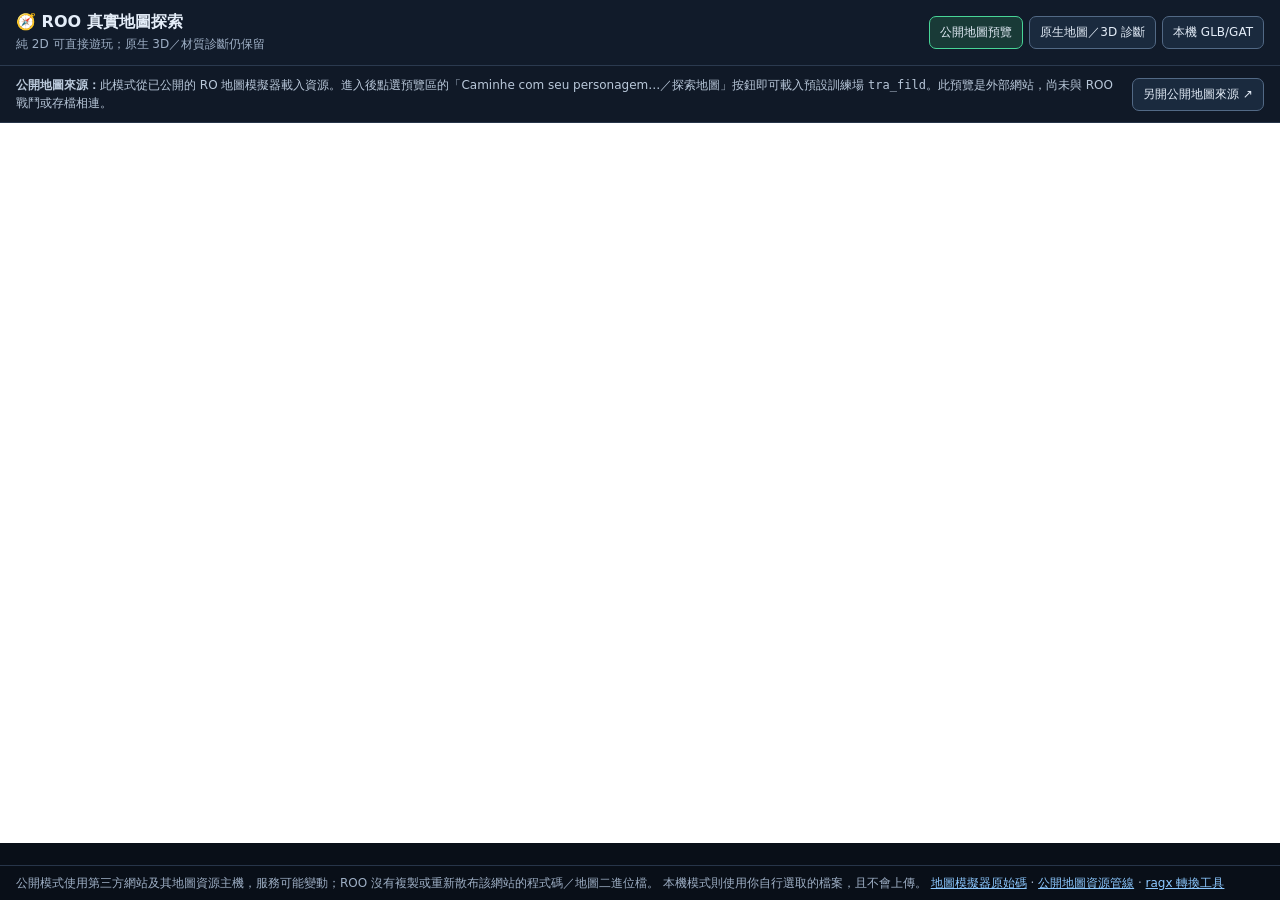
<file: tools/ro_explorer.html>
<!doctype html>
<html lang="zh-Hant">
<head>
  <meta charset="utf-8">
  <meta name="viewport" content="width=device-width, initial-scale=1">
  <title>ROO 真實地圖探索原型</title>
  <style>
    :root { color-scheme: dark; font-family: system-ui, "Noto Sans TC", sans-serif; background: #090f18; color: #e4edf8; }
    * { box-sizing: border-box; }
    body { margin: 0; height: 100vh; height: 100dvh; min-height: 0; display: flex; flex-direction: column; }
    header { display: flex; flex-wrap: wrap; align-items: center; gap: 10px 16px; padding: 12px 16px; background: #111b2a; border-bottom: 1px solid #2b3a4f; }
    .brand { min-width: 210px; margin-right: auto; }
    .brand strong { display: block; font-size: 16px; }
    .brand span, .hint, footer { color: #9eafc5; font-size: 12px; line-height: 1.5; }
    .mode-buttons { display: flex; gap: 6px; }
    label { display: flex; align-items: center; gap: 7px; font-size: 12px; }
    input[type="file"] { width: 170px; max-width: 32vw; font-size: 12px; }
    input[type="number"] { width: 72px; }
    input[type="text"], select { min-width: 130px; max-width: 42vw; padding: 6px; background: #0b1421; color: #e4edf8; border: 1px solid #405773; border-radius: 6px; }
    input[type="range"] { width: 90px; }
    input[type="checkbox"] { accent-color: #48d597; }
    button, .link-button { display: inline-block; border: 1px solid #526985; border-radius: 7px; padding: 7px 10px; background: #1a2a3e; color: #e4edf8; cursor: pointer; font: inherit; font-size: 12px; text-decoration: none; }
    button:hover, .link-button:hover { background: #263e59; }
    /* Author button display rules must not override the HTML hidden state. */
    button[hidden] { display: none !important; }
    button[aria-pressed="true"] { border-color: #48d597; background: #193a37; }
    main { flex: 1; min-height: 0; }
    main[hidden] { display: none; }
    #public-mode:not([hidden]) { display: flex; flex-direction: column; min-height: 0; }
    #public-info { display: flex; flex-wrap: wrap; gap: 8px 18px; align-items: center; padding: 10px 16px; background: #101927; border-bottom: 1px solid #273549; }
    #public-info p { margin: 0; flex: 1; min-width: 240px; color: #b9c8da; font-size: 12px; line-height: 1.5; }
    #public-map { width: 100%; height: calc(100vh - 180px); min-height: 460px; border: 0; background: #090f18; }
    #local-toolbar, #native-toolbar, #movement-toolbar { display: flex; flex-wrap: wrap; align-items: center; gap: 10px 16px; padding: 12px 16px; background: #101927; border-bottom: 1px solid #273549; }
    #native-toolbar[hidden], #local-toolbar[hidden] { display: none; }
    #local-mode:not([hidden]) { display: flex; flex-direction: column; min-height: 0; }
    #stage { flex: 1 1 auto; height: auto; min-height: 420px; position: relative; overflow: hidden; touch-action: pan-y; }
    #stage > canvas { display: block; width: 100%; height: 100%; }
    #ro-2d-stage { position: absolute; inset: 0; z-index: 0; display: block; width: 100%; height: 100%; touch-action: manipulation; cursor: crosshair; background: #283e2d; image-rendering: auto; }
    #ro-2d-stage[hidden] { display: none; }
    #stage.roo-2d-active > canvas:not(#ro-2d-stage) { display: none !important; }
    #stage > canvas[hidden] { display: none !important; }
    #stage.roo-2d-active #gnd-debug-picker, #stage.roo-2d-active #gnd-surface-inspector { display: none; }
    #status { position: absolute; top: 12px; left: 12px; z-index: 2; max-width: min(660px, calc(100% - 24px)); padding: 10px 12px; border: 1px solid #364a63; border-radius: 8px; background: rgba(7, 13, 22, .9); color: #d9e7f8; font-size: 12px; line-height: 1.5; white-space: pre-line; pointer-events: none; }
    #status.error { color: #fecaca; border-color: #9f4141; }
    #gnd-debug-picker { position: absolute; top: 12px; right: 12px; z-index: 5; max-width: min(250px, calc(100% - 24px)); padding: 8px 10px; border: 1px solid #526985; border-radius: 8px; background: rgba(7, 13, 22, .92); color: #d9e7f8; }
    #gnd-debug-picker select { min-width: 145px; max-width: min(180px, 44vw); }
    #gnd-surface-inspector { position: absolute; top: 62px; right: 12px; z-index: 4; width: min(390px, calc(100% - 24px)); max-height: min(38vh, 320px); overflow: auto; overscroll-behavior: contain; touch-action: pan-y; padding: 9px 11px; border: 1px solid #526985; border-radius: 8px; background: rgba(7, 13, 22, .94); color: #d9e7f8; font: 11px/1.5 ui-monospace, SFMono-Regular, Consolas, monospace; pointer-events: auto; overflow-wrap: anywhere; }
    #gnd-surface-inspector[hidden] { display: none; }
    #gnd-surface-inspector pre { margin: 6px 0 0; white-space: pre-wrap; overflow-wrap: anywhere; }
    @media (max-width: 640px) { #gnd-surface-inspector { top: 58px; width: min(270px, calc(100% - 24px)); max-height: 24vh; font-size: 10px; } }
    #stats { position: absolute; right: 12px; bottom: 12px; z-index: 2; max-width: min(360px, calc(100% - 24px)); padding: 9px 11px; border: 1px solid #364a63; border-radius: 8px; background: rgba(7, 13, 22, .9); color: #cbd8e8; font-size: 12px; line-height: 1.6; white-space: pre-line; pointer-events: none; }
    .minimap-panel { position: absolute; left: 12px; bottom: 12px; z-index: 2; width: max-content; max-width: min(232px, calc(100% - 24px)); padding: 7px; border: 1px solid #364a63; border-radius: 8px; background: rgba(7, 13, 22, .9); color: #cbd8e8; pointer-events: auto; }
    .minimap-panel[hidden] { display: none; }
    .minimap-heading { display: flex; justify-content: space-between; gap: 12px; margin-bottom: 5px; font-size: 11px; line-height: 1.3; }
    #minimap { display: block; max-width: min(196px, 34vw); max-height: min(196px, 27vh); width: auto; height: auto; border: 1px solid #516176; image-rendering: pixelated; cursor: crosshair; touch-action: manipulation; }
    .minimap-legend { max-width: 210px; margin-top: 5px; color: #aebfd3; font-size: 10px; line-height: 1.4; }
    .monster-panel { position: absolute; top: 12px; right: 12px; z-index: 3; width: min(270px, calc(100% - 24px)); padding: 10px 12px; border: 1px solid #8a5b52; border-radius: 8px; background: rgba(22, 13, 18, .94); color: #f1ded7; font-size: 12px; line-height: 1.5; pointer-events: auto; }
    .monster-panel[hidden] { display: none; }
    .monster-panel strong { display: block; margin-bottom: 5px; font-size: 13px; }
    .monster-panel p { margin: 0 0 8px; white-space: pre-line; color: #dec8c2; }
    .monster-actions { display: flex; flex-wrap: wrap; gap: 5px; }
    .monster-skill-picker { flex: 1 1 100%; min-width: 0; }
    .monster-skill-picker select { flex: 1; width: 100%; min-width: 0; }
    .monster-panel button { border-color: #8a5b52; background: #402a2b; padding: 5px 8px; font-size: 11px; }
    .monster-panel button:disabled { opacity: .45; cursor: not-allowed; }
    #stop-movement[hidden] { display: none; }
    .vitals-panel { display: grid; flex: 0 1 300px; min-width: 260px; max-width: 100%; gap: 5px; padding: 8px 10px; border: 1px solid #364a63; border-radius: 8px; background: rgba(7, 13, 22, .92); color: #d7e3f2; }
    .vitals-panel[hidden] { display: none; }
    .support-actions { display: grid; grid-template-columns: minmax(0, 1fr) auto; align-items: end; gap: 6px; padding-top: 5px; border-top: 1px solid #273549; }
    .support-actions label { display: flex; flex-direction: column; align-items: stretch; gap: 3px; font-size: 10px; }
    #support-skill { width: 100%; min-width: 0; max-width: 100%; padding: 5px; font-size: 11px; }
    #cast-support-skill { align-self: end; padding: 5px 8px; white-space: nowrap; }
    .support-actions button:disabled { opacity: .45; cursor: not-allowed; }
    .vitals-heading { display: flex; align-items: center; justify-content: space-between; gap: 8px; font-size: 11px; }
    .vitals-row { display: grid; grid-template-columns: 24px minmax(70px, 1fr) minmax(74px, auto); align-items: center; gap: 7px; font-size: 11px; }
    .vitals-gauge { height: 9px; overflow: hidden; border: 1px solid #526176; border-radius: 999px; background: #172233; }
    .vitals-fill { display: block; width: 0; height: 100%; border-radius: inherit; transition: width .15s ease; }
    .vitals-fill.hp-fill { background: #ec5e78; }
    .vitals-fill.sp-fill { background: #5ca8f4; }
    .vitals-fill.is-low { background: #ff3f4f; }
    .vitals-value { color: #cbd8e8; font-variant-numeric: tabular-nums; text-align: right; white-space: nowrap; }
    .progression-row { display: grid; grid-template-columns: 78px minmax(48px, 1fr) minmax(70px, auto); align-items: center; gap: 6px; font-size: 10px; }
    .progression-row .vitals-gauge { height: 7px; }
    .progression-fill--base { background: #e6c56a; }
    .progression-fill--job { background: #a39cff; }
    #player-zeny-value { color: #e8d79e; font-size: 11px; font-variant-numeric: tabular-nums; text-align: right; }
    .monster-hp-row { margin: 0 0 8px; }
    .monster-hp-row .vitals-gauge { height: 8px; }
    #combat-feedback-layer { position: absolute; inset: 0; z-index: 4; overflow: hidden; pointer-events: none; }
    .combat-feedback { position: absolute; display: block; transform: translate(-50%, -50%); font-size: 19px; font-weight: 900; font-variant-numeric: tabular-nums; line-height: 1; white-space: nowrap; text-shadow: 0 2px 2px #05080d, 0 0 6px rgba(0, 0, 0, .9); pointer-events: none; animation: ro-combat-feedback-rise 820ms ease-out forwards; will-change: transform, opacity; }
    .combat-feedback--attack { color: #fff0a3; }
    .combat-feedback--player-hit { color: #ff7777; font-size: 20px; }
    .combat-feedback--skill { color: #9cecff; font-size: 22px; }
    .combat-feedback--dot { color: #c5ff7d; font-size: 17px; }
    .combat-feedback--miss { color: #d7e3f2; font-size: 14px; }
    @keyframes ro-combat-feedback-rise {
      0% { opacity: 0; transform: translate(-50%, -35%) scale(.72); }
      14% { opacity: 1; transform: translate(-50%, -50%) scale(1.12); }
      100% { opacity: 0; transform: translate(-50%, calc(-50% - 28px)) scale(.94); }
    }
    footer { padding: 8px 16px; border-top: 1px solid #273549; }
    a { color: #8cc8ff; }
    @media (max-width: 700px) {
      header { align-items: flex-start; }
      .brand { width: 100%; }
      input[type="file"] { width: 145px; max-width: 44vw; }
      #public-map { height: 68vh; min-height: 420px; }
      #stage { flex: 1 1 auto; height: auto; min-height: 360px; }
      .minimap-panel { position: fixed; left: 12px; bottom: max(12px, env(safe-area-inset-bottom)); width: calc(50% - 18px); max-width: calc(50% - 18px); padding: 5px; }
      #minimap { max-width: 100%; max-height: 18vh; }
      .minimap-heading { font-size: 10px; }
      .minimap-legend { font-size: 9px; }
      /* 手機上診斷文字會佔掉半個畫面，選取怪物時也容易遮住地圖。 */
      #stats { display: none; }
      #gnd-debug-picker { display: none; }
      .monster-panel { top: 84px; width: calc(50% - 18px); padding: 5px; font-size: 9px; }
      .monster-panel .vitals-row { grid-template-columns: 18px minmax(0, 1fr) 52px; gap: 4px; font-size: 9px; }
      .monster-panel button { padding: 4px 5px; font-size: 9px; }
    }
  </style>
  <script type="importmap">
    {
      "imports": {
        "three": "https://cdn.jsdelivr.net/npm/three@0.180.0/build/three.module.js",
        "three/addons/": "https://cdn.jsdelivr.net/npm/three@0.180.0/examples/jsm/"
      }
    }
  </script>
</head>
<body>
  <header>
    <div class="brand">
      <strong>🧭 ROO 真實地圖探索</strong>
      <span>純 2D 可直接遊玩；原生 3D／材質診斷仍保留</span>
    </div>
    <div class="mode-buttons">
      <button id="show-public" type="button" aria-pressed="true">公開地圖預覽</button>
      <button id="show-native" type="button" aria-pressed="false">原生地圖／3D 診斷</button>
      <button id="show-local" type="button" aria-pressed="false">本機 GLB/GAT</button>
    </div>
  </header>

  <main id="public-mode">
    <div id="public-info">
      <p><strong>公開地圖來源：</strong>此模式從已公開的 RO 地圖模擬器載入資源。進入後點選預覽區的「Caminhe com seu personagem…／探索地圖」按鈕即可載入預設訓練場 <code>tra_fild</code>。此預覽是外部網站，尚未與 ROO 戰鬥或存檔相連。</p>
      <a class="link-button" href="https://visuais.latam-tools.com.br/#play" target="_blank" rel="noopener noreferrer">另開公開地圖來源 ↗</a>
    </div>
    <iframe id="public-map"
      title="公開的 Ragnarok Online 3D 地圖模擬器"
      src="https://visuais.latam-tools.com.br/#play"
      loading="eager"
      referrerpolicy="no-referrer"
      allow="fullscreen; autoplay"></iframe>
  </main>

  <main id="local-mode" hidden>
    <div id="native-toolbar" hidden>
      <label>地圖 ID <input id="native-map" type="text" value="prontera" maxlength="64" autocapitalize="none" spellcheck="false"></label>
      <button id="load-native-map" type="button">載入原生地圖</button>
      <span class="hint">支援原生 GND/GAT/RSW 與部分 RSM/RSM2 模型、lightmap/AO、水面和動畫，仍待真實瀏覽器畫面校驗。角色優先使用 RO 八方向動畫，失敗時退回本機立繪。野外怪物可接回主遊戲普攻、直接攻擊技能與持續傷害；角色狀態面板也有獨立恢復／輔助選單，必須保持同源主遊戲分頁開啟。指定怪物、定位場域及完整技能特效仍未全部接通。</span>
      <section id="player-vitals-panel" class="vitals-panel" hidden aria-label="角色 HP 與 SP">
        <div class="vitals-heading"><strong>角色狀態</strong><span>主遊戲同步</span></div>
        <div class="vitals-row">
          <span>HP</span>
          <div id="player-hp-gauge" class="vitals-gauge" role="progressbar" aria-label="角色 HP" aria-valuemin="0" aria-valuemax="100" aria-valuenow="0"><span id="player-hp-bar" class="vitals-fill hp-fill"></span></div>
          <span id="player-hp-value" class="vitals-value">— / —</span>
        </div>
        <div class="vitals-row">
          <span>SP</span>
          <div id="player-sp-gauge" class="vitals-gauge" role="progressbar" aria-label="角色 SP" aria-valuemin="0" aria-valuemax="100" aria-valuenow="0"><span id="player-sp-bar" class="vitals-fill sp-fill"></span></div>
          <span id="player-sp-value" class="vitals-value">— / —</span>
        </div>
        <div class="progression-row">
          <span id="player-base-level">基礎 Lv. —</span>
          <div id="player-base-exp-gauge" class="vitals-gauge" role="progressbar" aria-label="基礎經驗進度" aria-valuemin="0" aria-valuemax="100" aria-valuenow="0" aria-valuetext="無資料"><span id="player-base-exp-bar" class="vitals-fill progression-fill--base"></span></div>
          <span id="player-base-exp-value" class="vitals-value">— / —</span>
        </div>
        <div class="progression-row">
          <span id="player-job-level">職業 Lv. —</span>
          <div id="player-job-exp-gauge" class="vitals-gauge" role="progressbar" aria-label="職業經驗進度" aria-valuemin="0" aria-valuemax="100" aria-valuenow="0" aria-valuetext="無資料"><span id="player-job-exp-bar" class="vitals-fill progression-fill--job"></span></div>
          <span id="player-job-exp-value" class="vitals-value">— / —</span>
        </div>
        <div id="player-zeny-value">鋅幣 —</div>
        <div class="support-actions" aria-label="恢復與輔助技能">
          <label for="support-skill">恢復／輔助
            <select id="support-skill" name="support-skill" aria-label="選擇恢復或輔助技能" disabled>
              <option value="">載入已學技能…</option>
            </select>
          </label>
          <button id="cast-support-skill" type="button" disabled>施放</button>
        </div>
      </section>
    </div>
    <div id="local-toolbar">
      <label>地圖 GLB <input id="model-file" type="file" accept=".glb,model/gltf-binary"></label>
      <label>地圖 GAT <input id="gat-file" type="file" accept=".gat"></label>
      <label>世界比例 <input id="world-scale" type="number" min="0.01" max="10" step="0.01" value="0.2" inputmode="decimal"></label>
    </div>
    <div id="movement-toolbar" aria-label="探索操作">
      <label>速度 <input id="move-speed" type="range" min="1" max="8" value="4"><span id="speed-value">4</span></label>
      <button id="stop-movement" type="button" hidden>停止移動／接近</button>
      <button id="toggle-2d-view" type="button" aria-pressed="false" disabled>切換純 2D 原型</button>
      <label><input id="show-cells" type="checkbox">顯示通行格</label>
      <label><input id="show-minimap" type="checkbox" checked>小地圖</label>
      <label><input id="follow-player" type="checkbox" checked>跟隨角色視角</label>
      <button id="recenter" type="button">重置視角</button>
    </div>
    <div id="stage">
      <canvas id="ro-2d-stage" hidden aria-label="RO 真實地表與角色的 Canvas 2D 探索畫面"></canvas>
      <label id="gnd-debug-picker">地表診斷
        <select id="gnd-debug-mode" aria-label="GND 地表材質診斷模式">
          <option value="0">完整合成</option>
          <option value="1">貼圖＋頂點色</option>
          <option value="2">RGB 光照圖</option>
          <option value="3">AO／陰影圖</option>
          <option value="4">RSW 方向光</option>
          <option value="5">貼圖×AO</option>
          <option value="6">貼圖×方向光</option>
          <option value="7">純 Diffuse 貼圖</option>
          <option value="8">純頂點色 RGB</option>
        </select>
      </label>
      <div id="status">選取同一張 RO 地圖的 GLB 與 GAT。建議使用 ragx 轉換：<br>
ragx maps prontera --client "C:/Gravity/Ragnarok" --format glb --world-scale 0.2 --out ./tmp/roo-map<br>
先選 GLB，再選相同地圖的原始 GAT。點擊 3D 地面或小地圖行走；預設跟隨角色視角，也可取消勾選自由查看；拖曳旋轉、滾輪縮放。</div>
      <div id="stats">尚未載入地圖</div>
      <aside id="gnd-surface-inspector" hidden aria-label="GND 地表逐面取樣診斷">
        <strong>GND Surface 取樣診斷</strong>
        <pre id="gnd-surface-inspector-content">切換純 Diffuse 或純頂點色，再把滑鼠移到地表。</pre>
      </aside>
      <div id="combat-feedback-layer" aria-hidden="true"></div>
      <section id="monster-panel" class="monster-panel" hidden aria-live="polite" aria-label="選取的 RO 怪物">
        <strong id="monster-title">目標怪物</strong>
        <div class="vitals-row monster-hp-row">
          <span>HP</span>
          <div id="monster-hp-gauge" class="vitals-gauge" role="progressbar" aria-label="怪物 HP" aria-valuemin="0" aria-valuemax="100" aria-valuenow="0"><span id="monster-hp-bar" class="vitals-fill hp-fill"></span></div>
          <span id="monster-hp-value" class="vitals-value">— / —</span>
        </div>
        <p id="monster-description"></p>
        <div class="monster-actions">
          <button id="attack-monster" type="button">靠近並自動普攻</button>
          <button id="stop-monster-attack" type="button" hidden>停止普攻</button>
          <label class="monster-skill-picker" for="monster-skill">主動技能
            <select id="monster-skill" name="monster-skill" aria-label="選擇主動攻擊技能" disabled>
              <option value="">載入已學技能…</option>
            </select>
          </label>
          <button id="cast-monster-skill" type="button" disabled>施放技能</button>
          <button id="clear-monster-target" type="button">解除選取</button>
        </div>
      </section>
      <section id="minimap-panel" class="minimap-panel" hidden aria-label="地圖小地圖">
        <div class="minimap-heading"><strong id="minimap-map-name">RO 地圖</strong><span>北 ↑</span></div>
        <canvas id="minimap" width="1" height="1" role="img" aria-label="GAT 通行狀態小地圖"></canvas>
        <div class="minimap-legend">綠：可走　藍：水域<br>橘：懸崖　紅：障礙<br>綠點：角色　黃線：路徑／目的地</div>
      </section>
    </div>
  </main>

  <footer>
    公開模式使用第三方網站及其地圖資源主機，服務可能變動；ROO 沒有複製或重新散布該網站的程式碼／地圖二進位檔。
    本機模式則使用你自行選取的檔案，且不會上傳。
    <a href="https://github.com/adsonpleal/latamvisuais" target="_blank" rel="noopener noreferrer">地圖模擬器原始碼</a> ·
    <a href="https://github.com/adsonpleal/ragassets" target="_blank" rel="noopener noreferrer">公開地圖資源管線</a> ·
    <a href="https://github.com/joaopedrosgs/ragx" target="_blank" rel="noopener noreferrer">ragx 轉換工具</a>
  </footer>

  <script src="../js/map_pathfinding.js"></script>
  <script src="./ro_explorer_bootstrap.js"></script>
</body>
</html>
</file>
